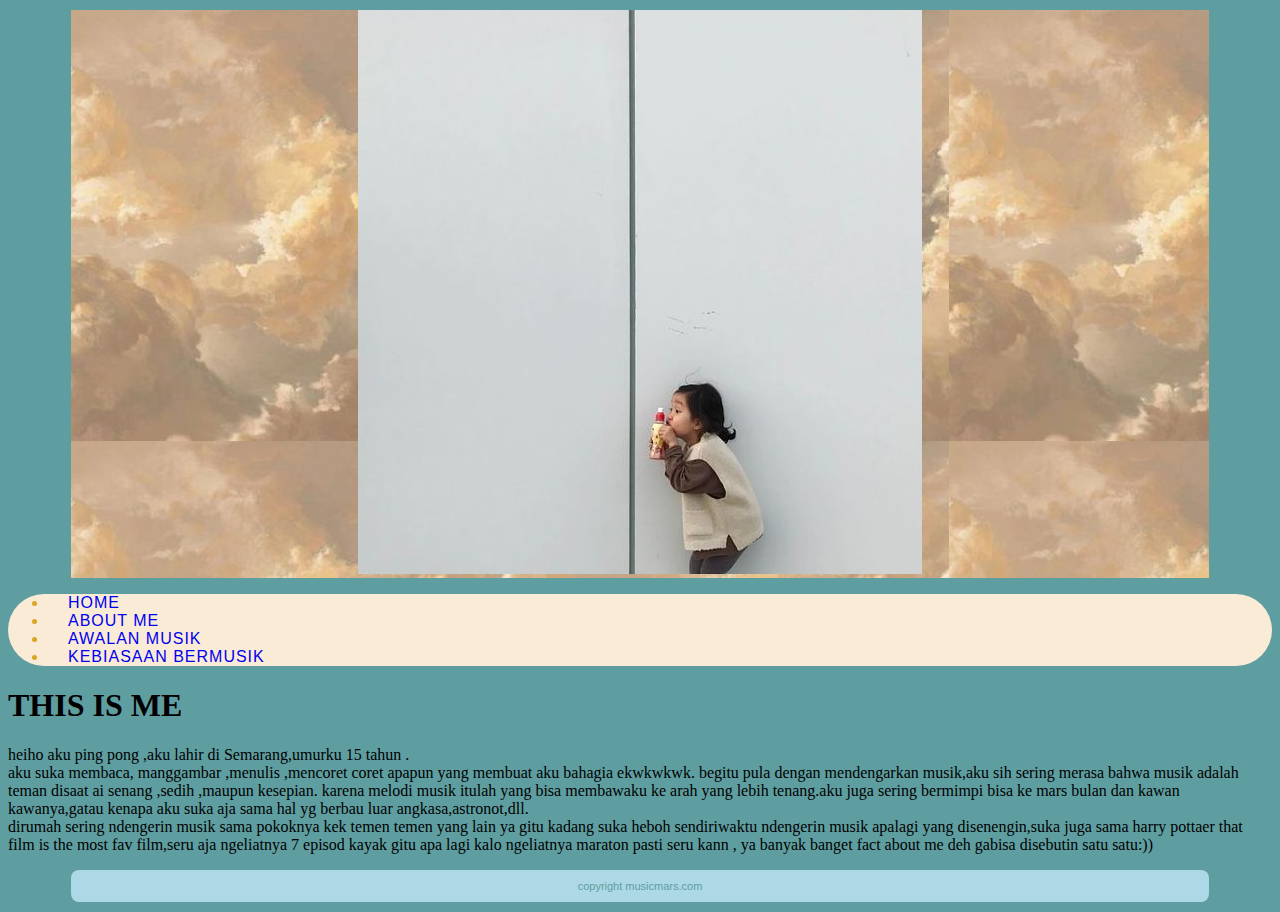
<file: about me.html>
<!DOCTYPE html>
<html lang="en">
<head>
    <meta charset="UTF-8">
    <meta name="viewport" content="width=device-width, initial-scale=1.0">
    <meta http-equiv="X-UA-Compatible" content="ie=edge">
    <title>ABOUT ME  </title>
    <meta name="description"content="music">
 <!--menggunakan dokumen style - BEGIN -->
 <link rel="stylesheet"href="style/main.css">
 <!--menggunakan dokumen style - END -->

</head>
<body>
  <!--header - BEGIN -->
  <!--logo - BEGIN -->
  <div class="container logo">
          <img src="image/rt.jpg" alt="rt">
  </div>
  <!--logo -END -->

  <!--menu link - begin -->
  
  <ul class="menu-header">

      <li><a href="index.html">home</a></li>
      <li><a href="about me.html">about me</a></li>
      <li><a href="awalan musik.html">awalan musik</a></li>
      <li><a href="kebiasaan bermusik.html">kebiasaan bermusik</a></li>
  </ul>
  <!--menu link - end -->

  <!--main -begin -->
  <H1>
      THIS IS ME 
  </H1>
  <P>
        heiho aku ping pong  ,aku lahir di Semarang,umurku 15 tahun .
        <br>
      aku suka membaca, manggambar ,menulis ,mencoret coret apapun yang membuat aku bahagia ekwkwkwk.
      begitu pula dengan mendengarkan musik,aku sih sering  merasa bahwa musik adalah teman  disaat ai senang ,sedih ,maupun kesepian.
      karena melodi musik itulah yang bisa membawaku ke arah yang lebih tenang.aku juga sering bermimpi bisa ke mars bulan dan kawan kawanya,gatau kenapa
      aku suka aja sama hal yg berbau luar angkasa,astronot,dll.
      <br> 
      dirumah sering ndengerin musik sama pokoknya kek temen temen yang lain ya gitu kadang suka heboh sendiriwaktu ndengerin musik apalagi yang disenengin,suka juga sama harry pottaer
      that film is the most fav film,seru aja ngeliatnya 7 episod kayak gitu apa lagi kalo ngeliatnya maraton pasti seru kann , ya banyak banget fact about me deh gabisa disebutin satu satu:))

  </P>
  <!-- main . end -->
  <!--footer - BEGIN -->
  <div class="container footer">
      copyright musicmars.com
  </div>
  <!--footer - END -->
</body>
</html>
</file>
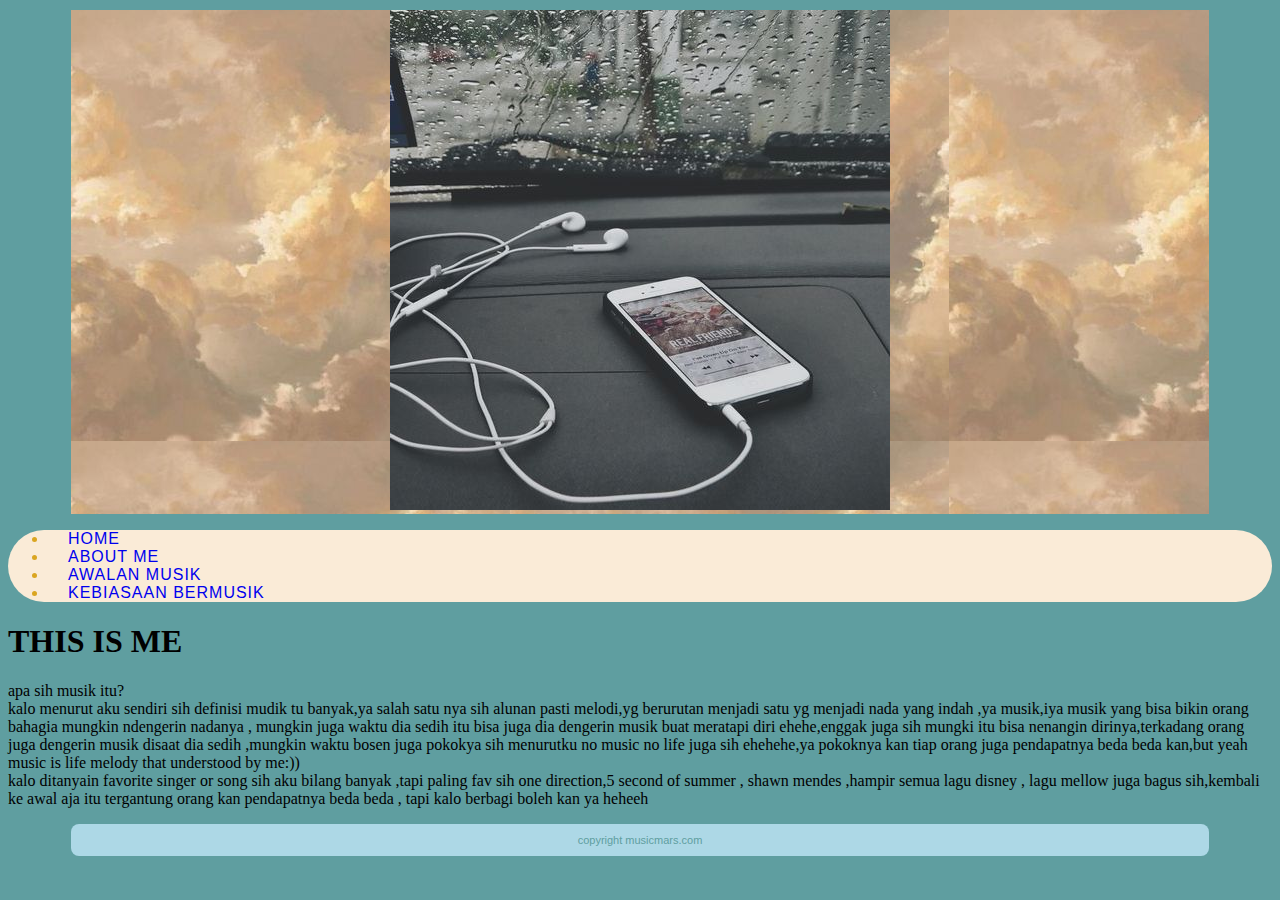
<file: awalan musik.html>
<!DOCTYPE html>
<html lang="en">
<head>
    <meta charset="UTF-8">
    <meta name="viewport" content="width=device-width, initial-scale=1.0">
    <meta http-equiv="X-UA-Compatible" content="ie=edge">
    <title>ABOUT ME  </title>
    <meta name="description"content="music">
 <!--menggunakan dokumen style - BEGIN -->
 <link rel="stylesheet"href="style/main.css">
 <!--menggunakan dokumen style - END -->

</head>
<body>
  <!--header - BEGIN -->
  <!--logo - BEGIN -->
  <div class="container logo">
          <img src="image/43.jpg" alt="43">
  </div>
  <!--logo -END -->

  <!--menu link - begin -->
  
  <ul class="menu-header">

      <li><a href="index.html">home</a></li>
      <li><a href="about me.html">about me</a></li>
      <li><a href="awalan musik.html">awalan musik</a></li>
      <li><a href="kebiasaan bermusik.html">kebiasaan bermusik</a></li>
  </ul>
  <!--menu link - end -->

  <!--main -begin -->
  <H1>
      THIS IS ME 
  </H1>
  <P>
       apa sih musik itu?
        <br>
      kalo menurut aku sendiri sih definisi mudik tu banyak,ya salah satu nya sih alunan pasti melodi,yg berurutan menjadi satu yg menjadi nada yang indah 
      ,ya musik,iya musik yang bisa bikin orang bahagia mungkin ndengerin nadanya , mungkin juga waktu dia sedih itu bisa juga dia dengerin musik buat 
      meratapi diri ehehe,enggak juga sih mungki itu bisa nenangin dirinya,terkadang orang juga dengerin musik disaat dia sedih ,mungkin waktu bosen juga 
      pokokya sih menurutku no music no life juga sih ehehehe,ya pokoknya kan tiap orang juga pendapatnya beda beda kan,but yeah music is life melody that 
      understood by me:))
      <br>
      kalo ditanyain favorite singer or song sih aku bilang banyak ,tapi paling fav sih one direction,5 second of summer , shawn mendes ,hampir semua lagu disney , 
      lagu mellow juga bagus sih,kembali ke awal aja itu tergantung orang kan pendapatnya beda beda , tapi kalo berbagi boleh kan ya heheeh
      

  </P>
  <!-- main . end -->
  <!--footer - BEGIN -->
  <div class="container footer">
      copyright musicmars.com
  </div>
  <!--footer - END -->
</body>
</html>
</file>
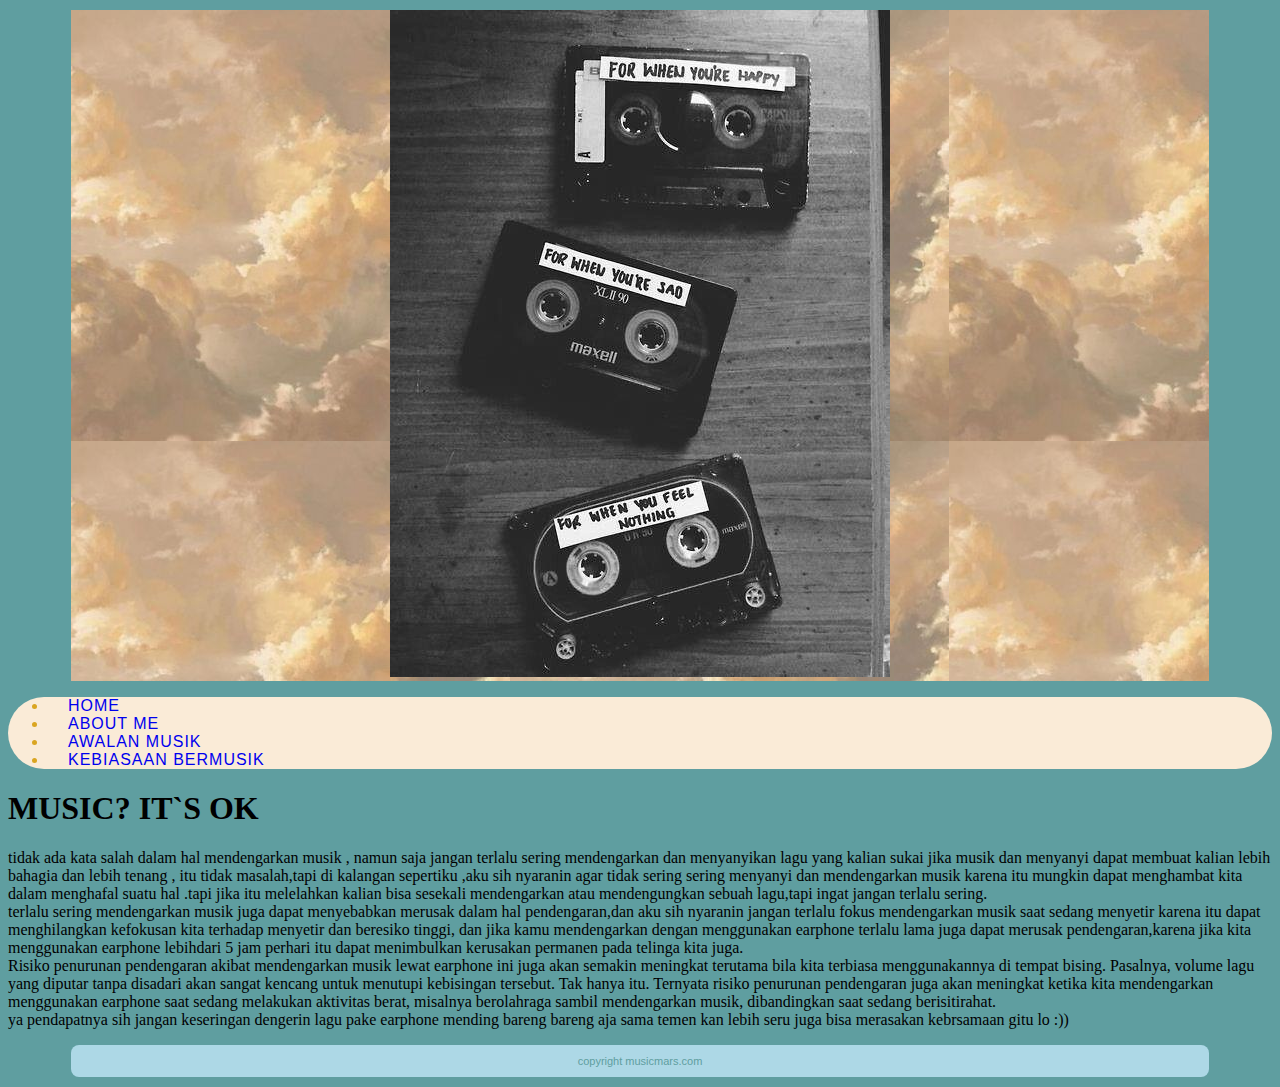
<file: kebiasaan bermusik.html>
<!DOCTYPE html>
<html lang="en">
<head>
    <meta charset="UTF-8">
    <meta name="viewport" content="width=device-width, initial-scale=1.0">
    <meta http-equiv="X-UA-Compatible" content="ie=edge">
    <title> kebiasaan bermusik </title>
    <meta name="description"content="music">
 <!--menggunakan dokumen style - BEGIN -->
 <link rel="stylesheet"href="style/main.css">
 <!--menggunakan dokumen style - END -->

</head>
<body>
  <!--header - BEGIN -->
  <!--logo - BEGIN -->
  <div class="container logo">
          <img src="image/31.jpg" alt="31">
  </div>
  <!--logo -END -->

  <!--menu link - begin -->
  
  <ul class="menu-header">

      <li><a href="index.html">home</a></li>
      <li><a href="about me.html">about me</a></li>
      <li><a href="awalan musik.html">awalan musik</a></li>
      <li><a href="kebiasaan bermusik.html">kebiasaan bermusik</a></li>
  </ul>
  <!--menu link - end -->

  <!--main -begin -->
  <H1>
         MUSIC? IT`S OK    
  </H1>
  <P>
      tidak ada kata salah dalam hal mendengarkan musik , namun saja jangan terlalu sering mendengarkan dan menyanyikan lagu yang kalian sukai 
      jika musik dan menyanyi dapat membuat kalian lebih bahagia dan lebih tenang , itu tidak masalah,tapi di kalangan sepertiku ,aku sih nyaranin agar 
      tidak sering sering menyanyi dan mendengarkan musik karena itu mungkin dapat menghambat kita dalam menghafal suatu hal .tapi jika itu melelahkan kalian bisa sesekali
      mendengarkan atau mendengungkan sebuah lagu,tapi ingat jangan terlalu sering. 
      <br>
      terlalu sering mendengarkan musik juga dapat menyebabkan merusak dalam hal pendengaran,dan aku sih nyaranin jangan terlalu 
      fokus mendengarkan musik saat sedang menyetir karena itu dapat menghilangkan kefokusan kita terhadap menyetir dan beresiko tinggi,
      dan jika kamu mendengarkan dengan menggunakan earphone terlalu lama juga dapat merusak pendengaran,karena jika kita menggunakan earphone lebihdari
      5 jam perhari itu dapat menimbulkan kerusakan permanen pada telinga kita juga.
      <br> 
      Risiko penurunan pendengaran akibat mendengarkan musik lewat earphone ini juga akan semakin meningkat terutama bila kita terbiasa menggunakannya di tempat bising. Pasalnya, 
      volume lagu yang diputar tanpa disadari akan sangat kencang
       untuk menutupi kebisingan tersebut. Tak hanya itu. Ternyata risiko penurunan pendengaran juga akan meningkat ketika kita mendengarkan menggunakan earphone saat sedang melakukan 
       aktivitas berat, misalnya berolahraga sambil mendengarkan musik, dibandingkan saat sedang berisitirahat.
       <br>
       ya pendapatnya sih jangan keseringan dengerin lagu pake earphone mending bareng bareng aja sama temen kan lebih seru juga bisa merasakan kebrsamaan gitu lo :))

  </P>
  <!-- main . end -->


  <!--footer - BEGIN -->
  <div class="container footer">
      copyright musicmars.com
  </div>
  <!--footer - END -->
  
</body>
</html>
</file>
<file: style/main.css>
/* start font*/
@import url('https://fonts.googleapis.com/css?family=Dancing+Script&display=swap');
/* end font*/
/*style untuk selector - body */
body {
    background-color:cadetblue;
} 
/*end body*/
/*style untuk heading - BEGIN */
h1{
    color: black;
    font-family : 'PT Serif', serif;
}
h3{
    color: darksalmon;
    font-family :'PT Serif', serif;
}
h2{
    color: black;
    font-family: 'Ranga', cursive;
}
h5{
    color: blue;
    font-family:'Ranga', cursive; 
}
/*style untuk heading - END */
/*style untuk line - BEGIN */
a :active{
    color: black;
}
a :hover{
    color: chocolate;
}
a :visited{
    color: chocolate;
}
/*style untuk line - END */
/*style berbentuk class - BEGIN */
.container {
    margin: 10px auto ;
    overflow: auto;
    width: 90%;
}
.container1 {
    background-color: rgb(95, 211, 226);
}
.font {
    font-family: 'Dancing Script', cursive;
}
.font a {
    font-family: 'Fugaz One', cursive;
}
.position {
    text-align: center;
}.footer{
    font-family: 'Lucida Sans', 'Lucida Sans Regular', 'Lucida Grande', 'Lucida Sans Unicode', Geneva, Verdana, sans-serif;
    color:cadetblue;
    background-color:lightblue;
    padding: 10px 0px;
    text-align: center;
    border-radius: 8px;
    font-size: 11px
}

/*style berbentuk class - END*/
/*menu header - BEGIN */
.menu-header {
    background-color: antiquewhite;
    border-radius: 40px;
    box-shadow: 
        0 3px 5px - 1px rgba(0, 0, 0, 0.16),
        0 3px 5px 0 rgba(0, 0, 0, 0.16),
        0 18px 18px rgba(0, 0, 0, 0.16);
}
.menu-header li {
    color: goldenrod;
}
.menu-header a {
    font-family: 'Lucida Sans', 'Lucida Sans Regular', 'Lucida Grande', 'Lucida Sans Unicode', Geneva, Verdana, sans-serif;
    text-transform: uppercase;
    text-decoration: black;
    padding: 20px 20px;
    letter-spacing: 1px;
}
.menu-header a:hover {
    color: chocolate;
}
/*menu header - end */

/*card home - BEGIN */
.cardhome {
    background-color: chocolate;
    background-image: url("../image/tc.jpg");
    width: 15%;
    height: 200px;
    border-radius: 0px 0px 50px 50px;
    box-shadow: 0 8px 12px 0 rgba(0, 0, 0, 0.10);  
    display: grid;
    text-align: center;
}
.cardhead {
    border-bottom: solid 0px black;
    padding: 20x 20px;
}
.cardhead h3 {
    margin: 0px;
    text-align: right;
    font-family: 'Lucida Sans', 'Lucida Sans Regular', 'Lucida Grande', 'Lucida Sans Unicode', Geneva, Verdana, sans-serif;
}
.cardbody {
    padding: 10px;
    text-align: center;
}
.cardbody p {
    font-family: Cambria, Cochin, Georgia, Times, 'Times New Roman', serif;
    font-size: 16px;
}
.cardflex {
    display: flex;
    justify-content: space-between;
}
/*card home - END*/
/*start logo*/
.logo{
    background-image: url("../image/tu.jpg");
    text-align: center;
}
/*end logo*/
/*start jumbotron*/
.jumbotron{
    background-image: url("../image/nt.jpg");
    background-color: lightsteelblue;
    border: solid 1px lightgoldenrodyellow;
    border-radius:1px;
}
.jumbotron h1{
    margin: 10px 30px ;
    font-size:25px;
}
.jumbotron h3{
    margin: 20px 40px;
    font-size:20px;
}
/*end jumbotron*/
/* News - Begin */
.news-item{
    background-color: rgb(231, 195, 224);
    width: 100%;
    display: inline-block;
}
.news-item h4{
    font-family: 'Lucida Sans', 'Lucida Sans Regular', 'Lucida Grande', 'Lucida Sans Unicode', Geneva, Verdana, sans-serif;
    font-size: 14px;
    letter-spacing:  2px;
}
.news-item h2{
    font-family: 'Times New Roman', Times, serif;
    font-size: 20px;
    letter-spacing: 1px;
}
.news-item p{
    font-family: 'Lucida Sans', 'Lucida Sans Regular', 'Lucida Grande', 'Lucida Sans Unicode', Geneva, Verdana, sans-serif;
    letter-spacing: 1px;
}
.news-item a{
    display: inline-block;
    background-color:lightblue;
    color: #333333;
    padding: 10px 10px;
    border-radius: 4px;
    font-size: 10px;
    text-transform: uppercase;
    letter-spacing: 1px;
    text-decoration: none;
}
/* News - End*/

.section{
    background-image: url('../images/nt.jpg');
}
</file>
